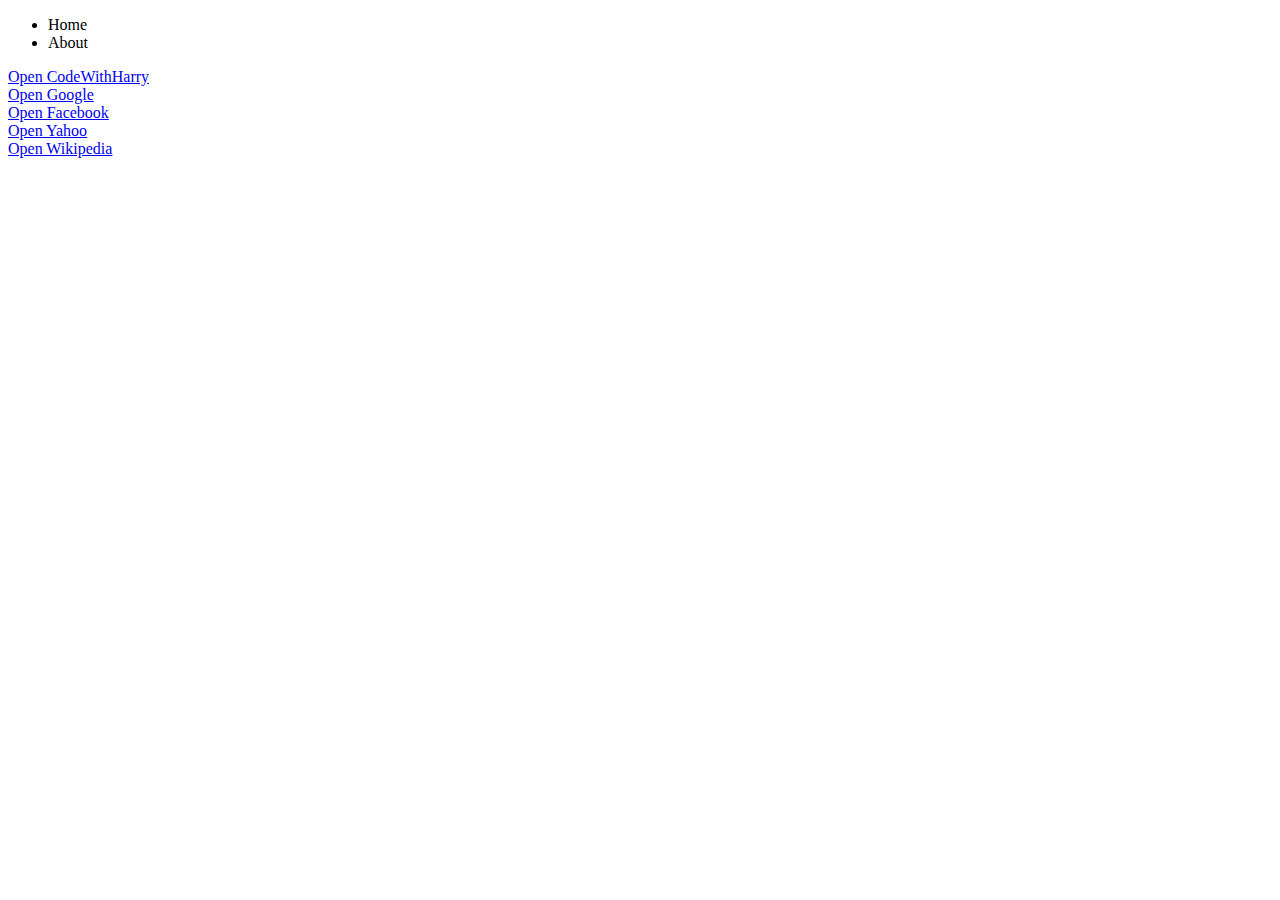
<file: chapter3ps.html>
<!DOCTYPE html>
<html lang="en">
<head>
    <meta charset="UTF-8">
    <meta http-equiv="X-UA-Compatible" content="IE=edge">
    <meta name="viewport" content="width=device-width, initial-scale=1.0">
    <title>My Favorite sites</title>
</head>
<body>
    <header>
        <ul>
            <li>Home</li>
            <li>About</li>
        </ul>
    </header>
    <main>
        <section>
            <a href="https://codewithharry.com" target="_blank">Open CodeWithHarry</a><br>
            <a href="https://google.com" target="_blank">Open Google</a><br>
            <a href="https://facebook.com" target="_blank">Open Facebook</a><br>
            <a href="https://yahoo.com" target="_blank">Open Yahoo</a><br>
            <a href="https://wikipedia.com" target="_blank">Open Wikipedia</a><br>
        </section>
        <section></section>
    
        <aside>
            <div></div>
        </aside>
        
    </main>
    <footer>

    </footer>
</body>
</html>
</file>
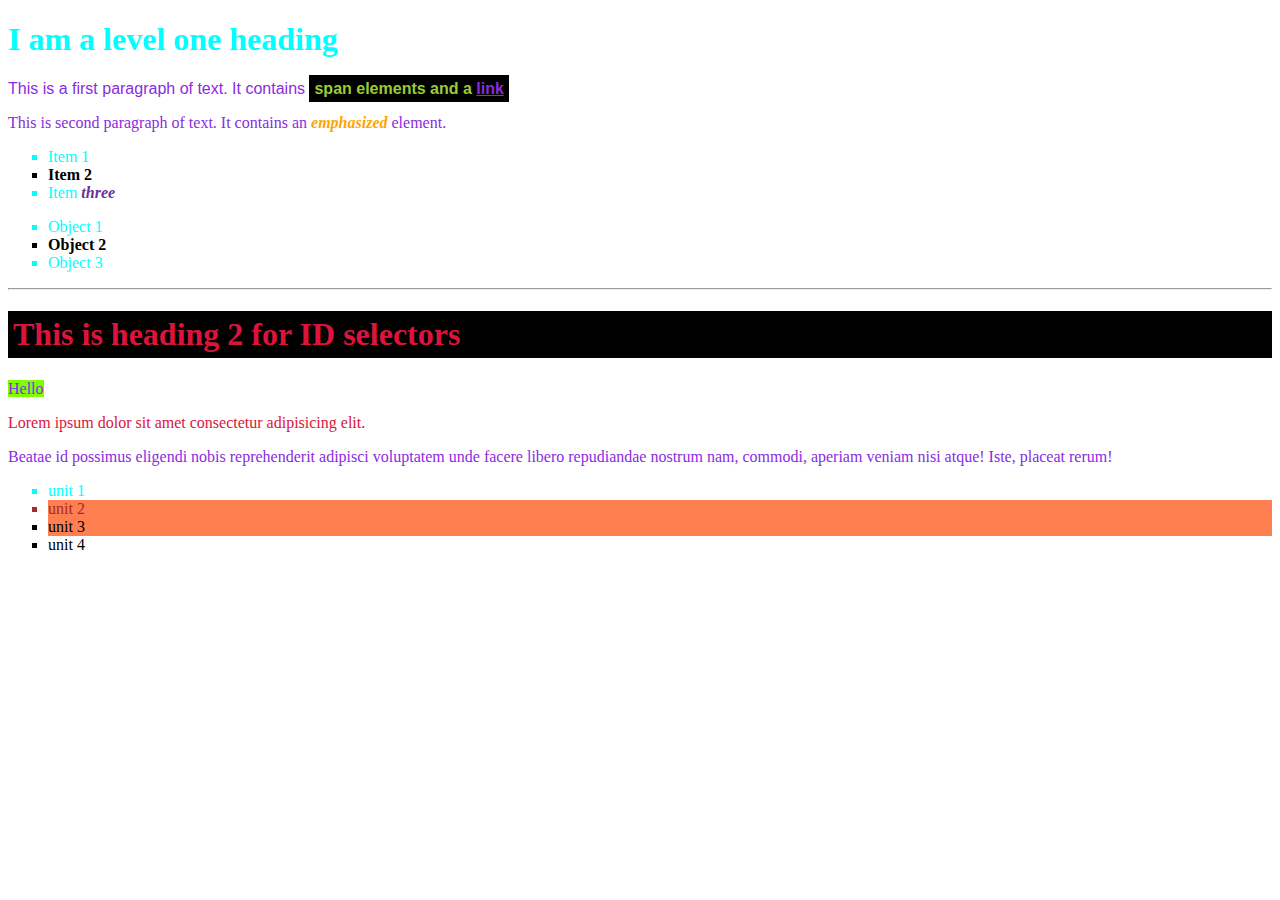
<file: css_vid1.html>
<!DOCTYPE html>
<html lang="en">
<head>
    <meta charset="UTF-8">
    <meta http-equiv="X-UA-Compatible" content="IE=edge">
    <meta name="viewport" content="width=device-width, initial-scale=1.0">
    <title>Trial</title>
    <link rel="stylesheet" href="css_vid1.css">
</head>
<body>
    <h1>I am a level one heading</h1>
    <p>This is a first paragraph of text. It contains <span class="special">span elements and a <a href="#">link</a></span></p>
    <!--Span element is used to indicate inline container. That means it will take only the space required by the container not the entire horizontal space.-->

    <p>This is second paragraph of text. It contains an <em class="special">emphasized</em> element. </p>

    <ul>
        <li>Item 1</li>
        <li class="special">Item 2</li>
        <li>Item <em>three</em></li>
    </ul>

    <ol>
        <li>Object 1</li>
        <li class="special">Object 2</li>
        <li>Object 3</li>
    </ol>
    <!--Using class here means we are assigning this very element to this very class for further customizable selection-->
    <hr>

    <h1 id="heading">This is heading 2 for ID selectors</h1>

    <span>Hello</span>

    <p id="one">Lorem ipsum dolor sit amet consectetur adipisicing elit.</p> 
        
    <p>Beatae id possimus eligendi nobis reprehenderit adipisci voluptatem unde facere libero repudiandae nostrum nam, commodi, aperiam veniam nisi atque! Iste, placeat rerum!</p>

    <section>
    <ul>
        <li>unit 1</li>
        <li class="a">unit 2</li>
        <li class="a b">unit 3</li>
        <li class="ab">unit 4</li>
    </ul>
    </section>
    
</body>
</html>
</file>
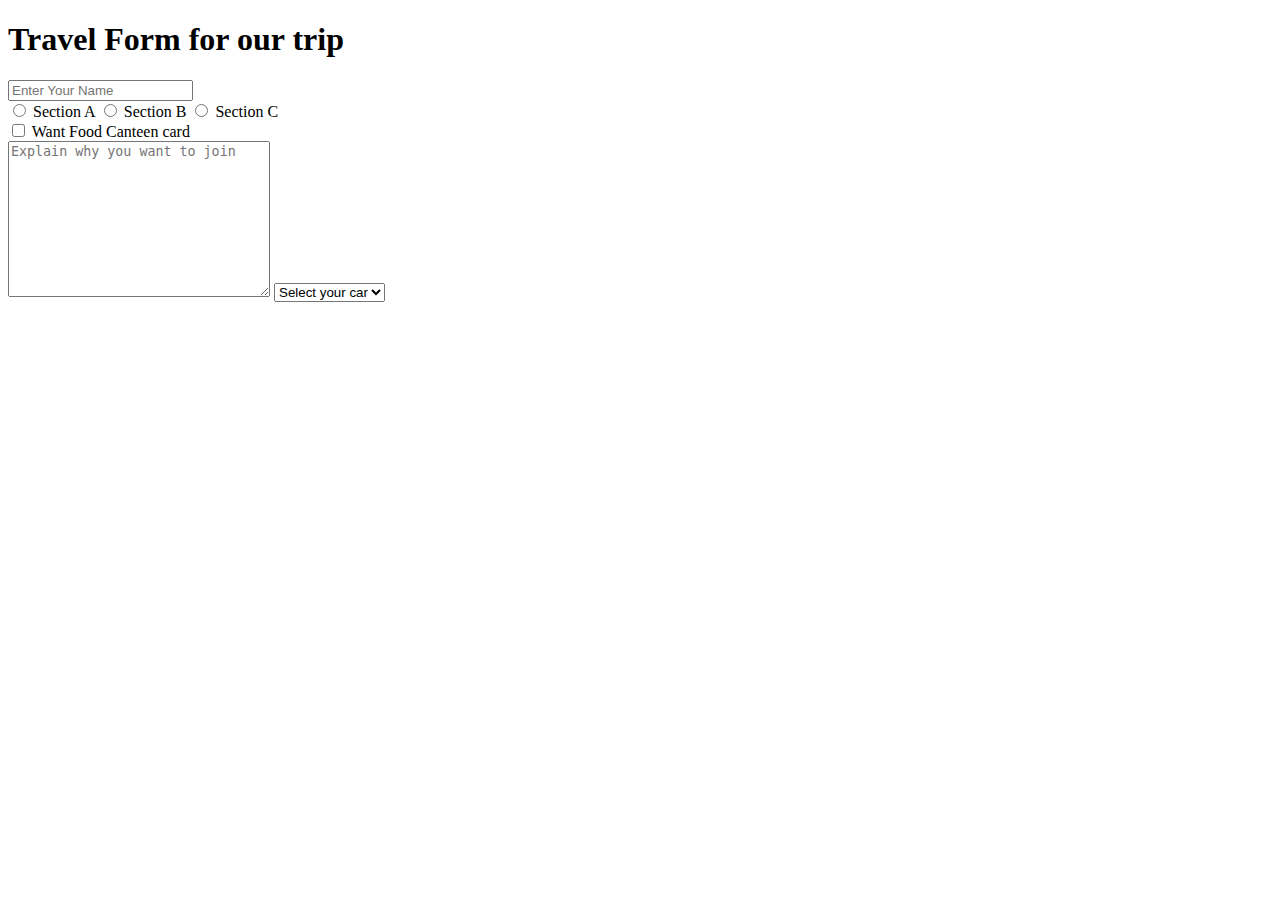
<file: form.html>
<!DOCTYPE html>
<html lang="en">

<head>
    <meta charset="UTF-8">
    <meta http-equiv="X-UA-Compatible" content="IE=edge">
    <meta name="viewport" content="width=device-width, initial-scale=1.0">
    <title>Form</title>
</head>

<body>
    <div>
        <h1>Travel Form for our trip</h1>
        <form action="form.php">
            <input type="text" placeholder="Enter Your Name"><br>
            <label for="sectionida">
                <input type="radio" value="Section a" name="section" id="sectionida"> Section A
            </label>
            <label for="sectionidb">
                <input type="radio" value="Section b" name="section" id="sectionidb"> Section B
            </label>
            <label for="sectionidc">
                <input type="radio" value="Section c" name="section" id="sectionidc" class="red blue"> Section C
            </label><br>
            <input type="checkbox" id="foodcanteen" class="red" name="canteen">
            <label for="foodcanteen">Want Food Canteen card</label><br>
            <!-- https://developer.mozilla.org/en-US/docs/Web/HTML/Element/input -->
            <textarea name="explain" id="explain" cols="30" rows="10" placeholder="Explain why you want to join "></textarea>
            <select name="car" id="car">

                <option value="no-car">Select your car</option>
                <option value="onmi">Omni</option>
                <option value="omni2">Omni2</option>
                <option value="dzire">Dzire</option>
                <option value="i10">i10</option>
                <option value="i20">i20</option>
            </select>
        </form>
    </div>
</body>

</html>
</file>
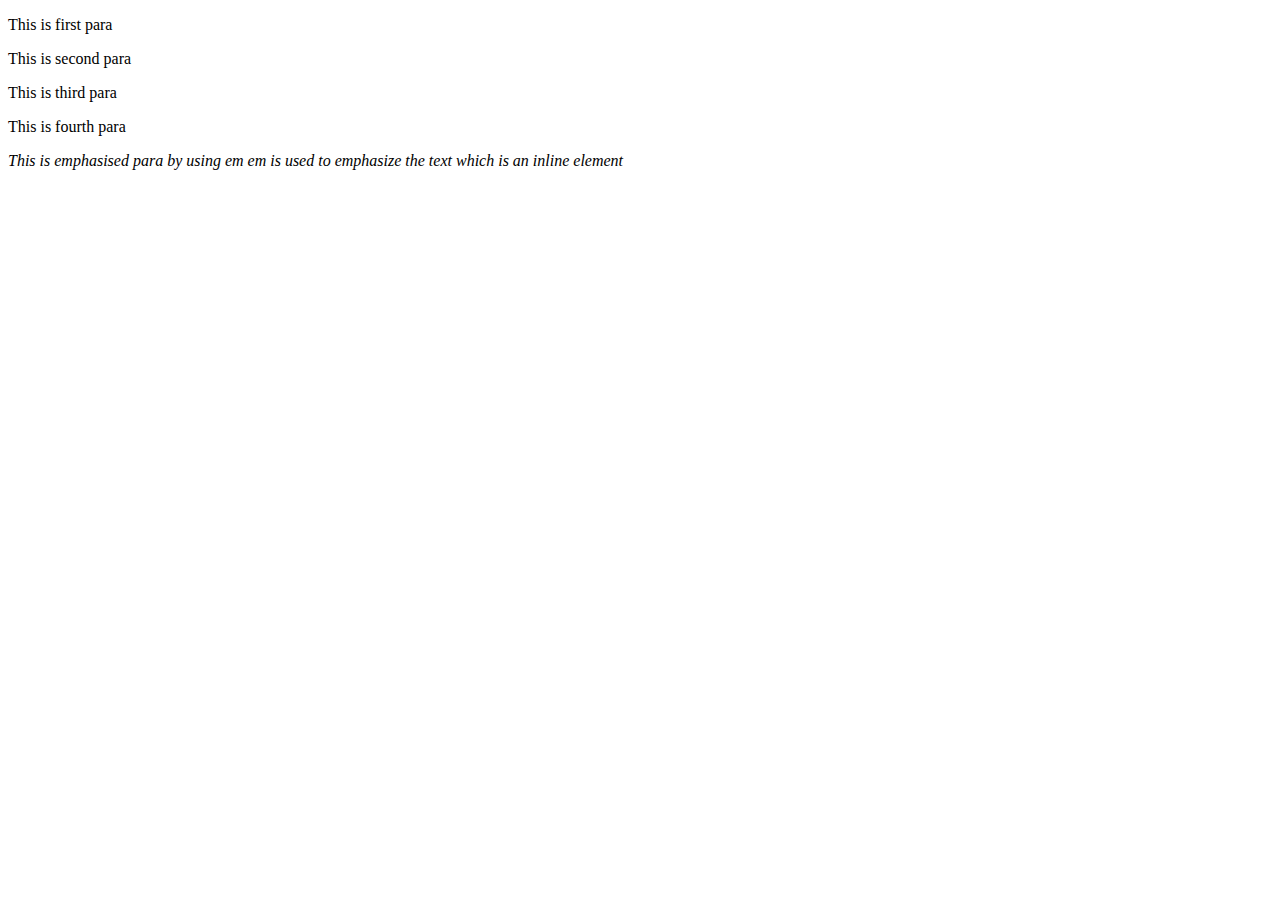
<file: index2.html>
<!DOCTYPE html>
<html lang="en">
<head>
    <meta charset="UTF-8">
    <meta http-equiv="X-UA-Compatible" content="IE=edge">
    <meta name="viewport" content="width=device-width, initial-scale=1.0">
    <title>Trial website</title>
</head>
<body>
    <p>This is first para</p>
    <p>This is second para</p>
    <p>This is third para</p>
    <p>This is fourth para</p>
    <!--p tag is a block level element 
    Inline elements utna hi space lenge jitna content ko chahiye
    Block level elements consumes emtire horizantal strip space. Vertical depends upon the content.-->
    <em>This is emphasised para by using em</em>
    <em>em is used to emphasize the text  which is an inline element</em>
    <!--In the browser we can see that line 18 is merged with line 17 because em tag is inline.-->

</body>
</html>
</file>
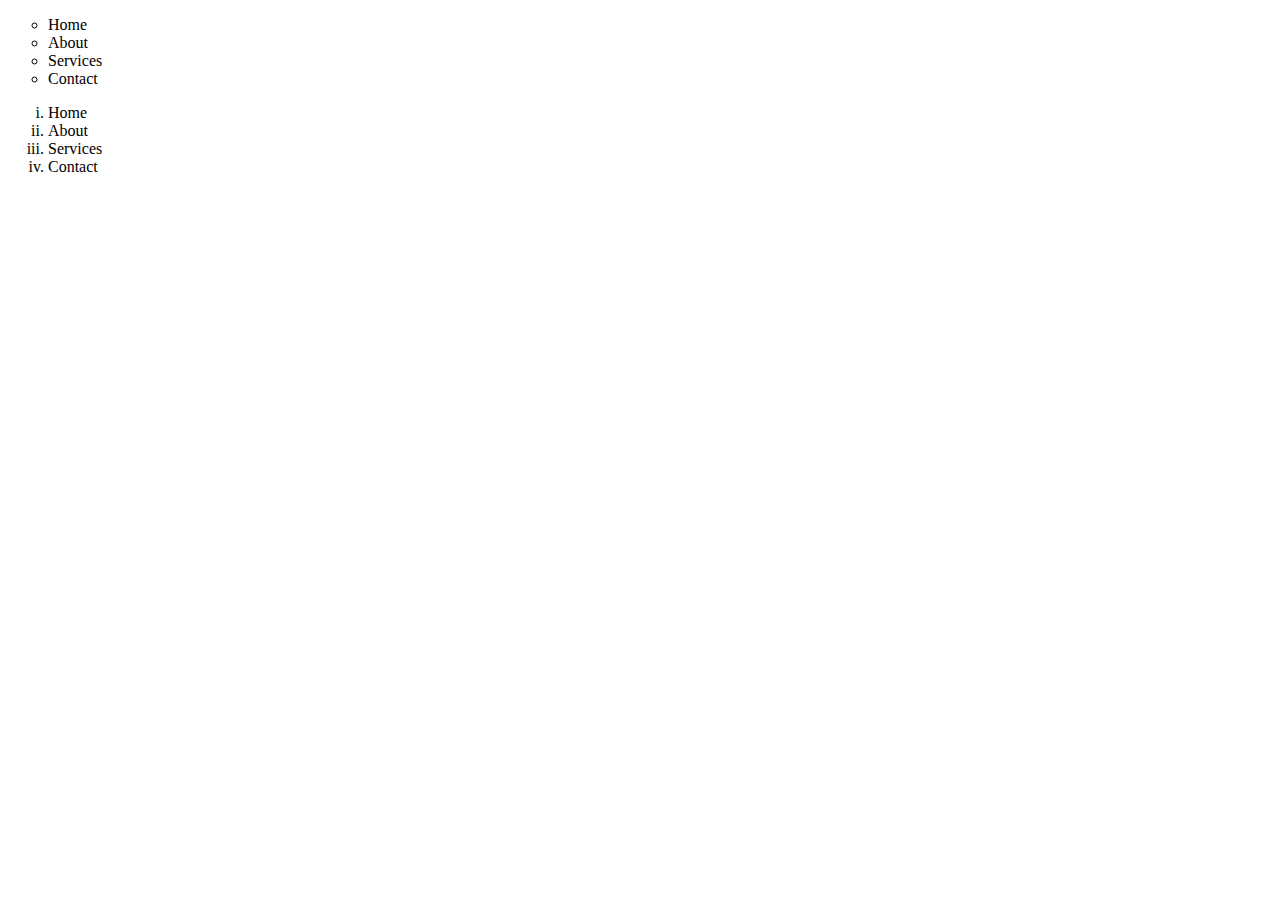
<file: list.html>
<!DOCTYPE html>
<html lang="en">
<head>
    <meta charset="UTF-8">
    <meta http-equiv="X-UA-Compatible" content="IE=edge">
    <meta name="viewport" content="width=device-width, initial-scale=1.0">
    <title>HTML List</title>
</head>
<body>
    <ul type="circle">
        <li>Home</li>
        <li>About</li>
        <li>Services</li>
        <li>Contact</li>
    </ul>
    <ol type="i">
        <li>Home</li>
        <li>About</li>
        <li>Services</li>
        <li>Contact</li>
    </ol>
</body>
</html>
</file>
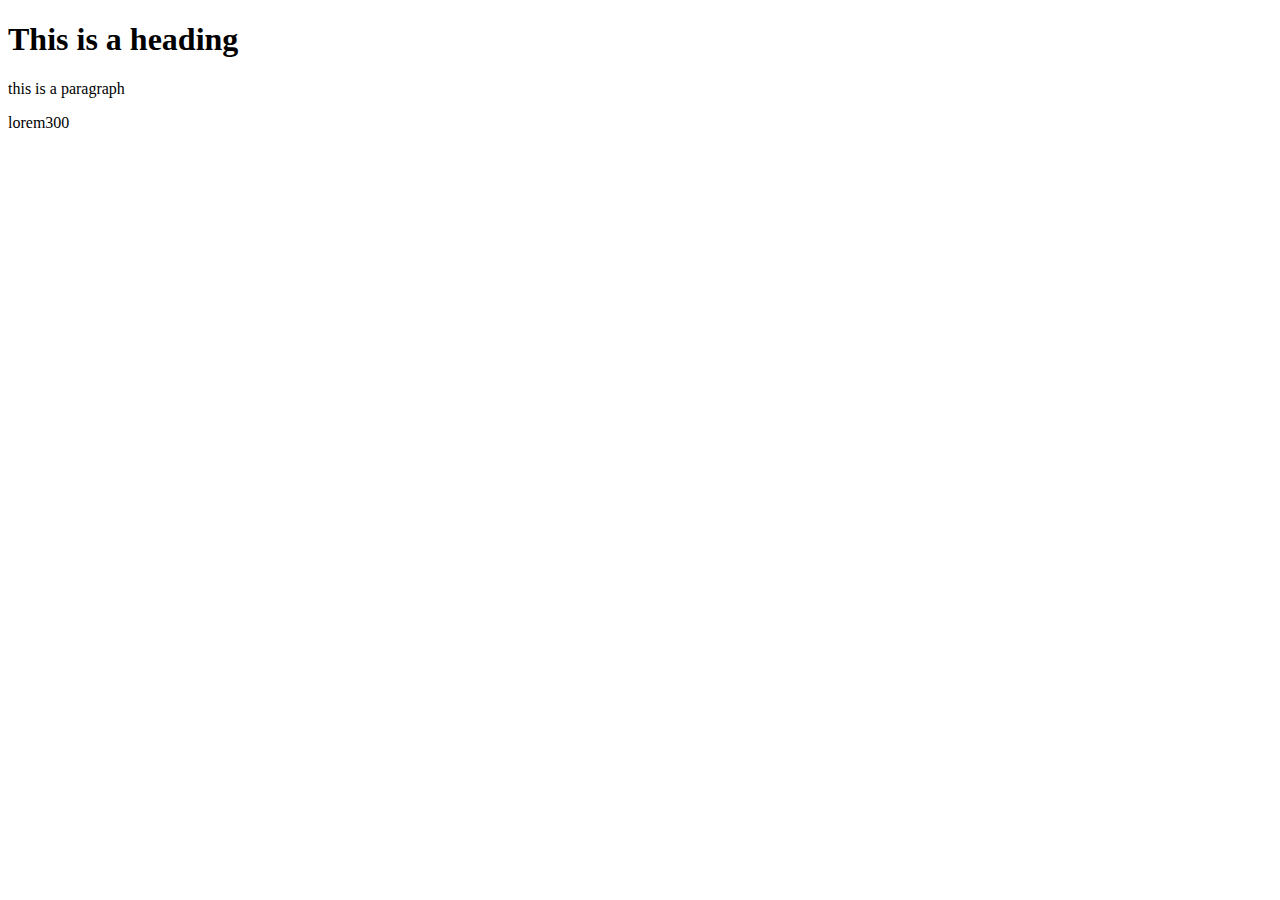
<file: notepad.html>
<!DOCTYPE html>
<html lang="en">
<head>
    <meta charset="UTF-8">
    <meta http-equiv="X-UA-Compatible" content="IE=edge">
    <meta name="viewport" content="width=device-width, initial-scale=1.0">
    <title>Harrys website</title>
</head>
<body>
    <!-- This heading will be changed in future -->
    <h1>This is a heading</h1>
    <!-- Improve below paragraph -->
    <p>this is a paragraph</p>
    <p>lorem300</p>
</body>
</html>
</file>
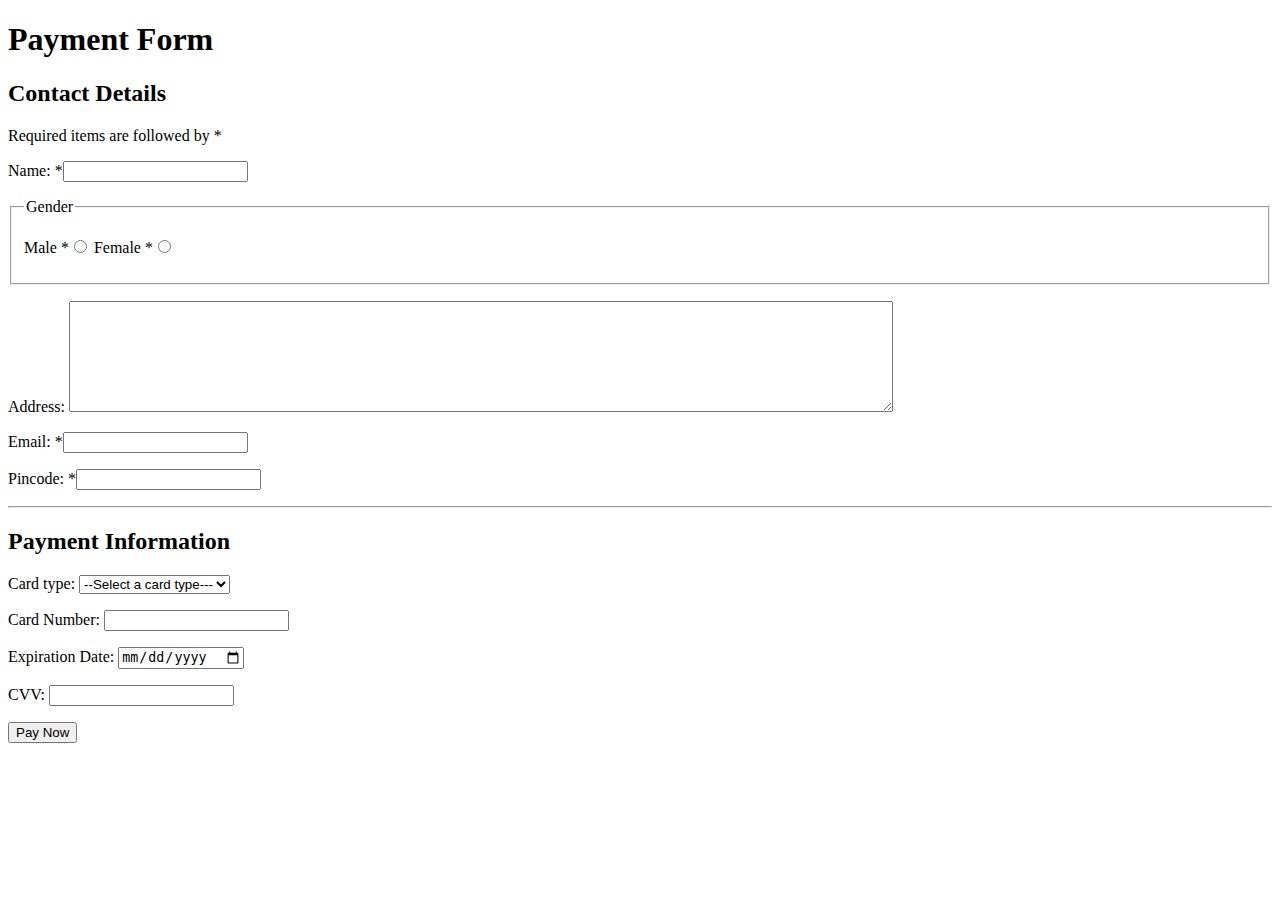
<file: payment_form.html>
<!DOCTYPE html>
<html lang="en">
  <head>
    <meta charset="UTF-8" />
    <meta http-equiv="X-UA-Compatible" content="IE=edge" />
    <meta name="viewport" content="width=device-width, initial-scale=1.0" />
    <title>Payment form</title>
  </head>
  <body>
    <form action="">
      <!--Form is a tag which is used to tell the browser that it is a form. The Action attribute -->
      <h1>Payment Form</h1>
      <h2>Contact Details</h2>
      <!--Two heading types are being used-->
      <p>Required items are followed by *</p>
      <p>Name: *<input type="text" name="Name" id="Name" required></p>
      <!--Input tag makes the user input some data by making a dialogue box appear. It has an attribute called name = "Name" so the value we are entering will be stored inside the name like a variable.-->

      <fieldset>
        <legend>Gender</legend>
        <p>
          Male *<input type="radio" name="gender" id="male" required> Female
          *<input type="radio" name="gender" id="female" required>
        </p>
      </fieldset>
      <!--Fieldset is tag which makes a box appear for that respective element to be filled. And legend kind of works as a heading for that outlined dialogue box (created by fieldset)-->

      <p>
        Address: <textarea name="area" id="area" cols="100" rows="7"></textarea>
      </p>
      <!--textarea tag provides the user a huge input text space as it may be required for some inputs like address. Id works ig the same here as a variable cols and rows represent the width and height of the huge input text box-->

      <p>Email: *<input type="email" name="email" id="email" required></p>
      <!--Required make it compulsary for users to fill this particular element. input tag is similar being used here as earlier. It has type email which is specifically used for email inputs. -->

      <p>Pincode: *<input type="number" name="pincode" id="pincode" required></p>
      <!--input type Number is used to tell the browser the input is in the form of number-->
      <hr>

      <h2>Payment Information</h2>
      
      <p>
        Card type:
        <select name="card_type" id="card_type">
          <option value="">--Select a card type---</option>
          <option value="visa">Visa</option>
          <option value="rupay">RuPay</option>
          <option value="mastercard">MasterCard</option>
        </select>
      </p>
      <!--Normal text of Card type is being displayed. Then select is used to choose among the following option kind of dialogue box to appear. After using select, we must use option tag. The input form any of the following actions (which the user will select) will be stored in card_type. Option value is kept NULL for --Select a card type-- becoz we dont want it to mean a thing other than the display purpose. VISA, ruplay and all must have value for the value attribute as they are the options inside the dialogue box -->

      <p>Card Number: <input type="number" name="c_number" id="c_number"></p>
      <!--Normal input tag is used with number as input type which will be stored in c_number-->
      
      <p>Expiration Date: <input type="date" name="exp_date" id="exp_date"></p>
      <!--Type date is being used which browser knows what it actually means. DD/MM//YY-->
      
      <p>CVV: <input type="password" name="cvv" id="cvv"></p>
      <!--Input type password is used to make the entered text hidden. Its for the privacy reasons.-->
      
      <input type="submit" value="Pay Now">
      <!--Input type button is used to make a final button of pay now which will submit the final file. Similar text of Pay Now button is displayed.-->
    
    </form>
  
</body>
</html>
</file>
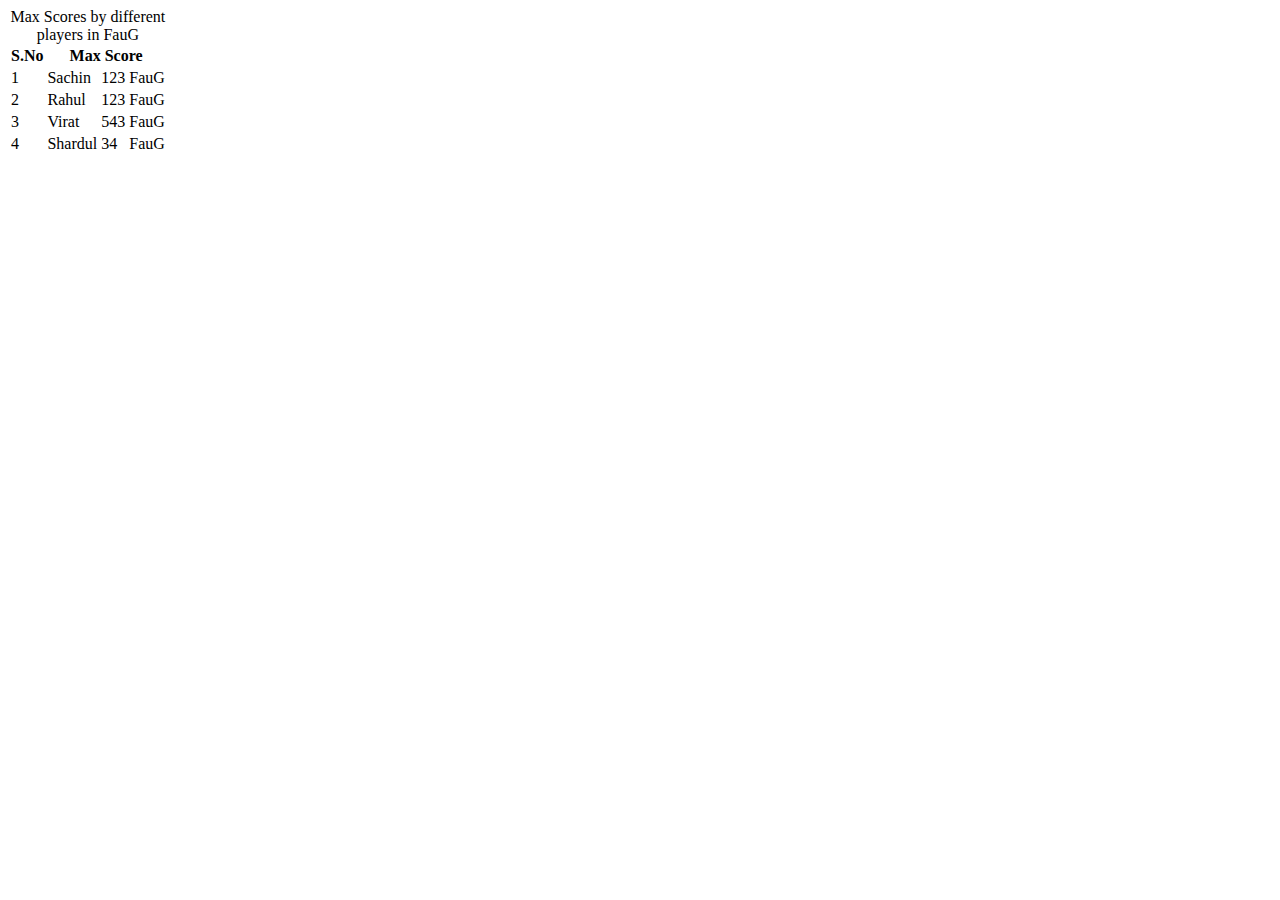
<file: table.html>
<!DOCTYPE html>
<html lang="en">

<head>
    <meta charset="UTF-8">
    <meta http-equiv="X-UA-Compatible" content="IE=edge">
    <meta name="viewport" content="width=device-width, initial-scale=1.0">
    <title>Table</title>
</head>

<body>
    <div>
        <table>
            <caption>Max Scores by different players in FauG</caption>
            <thead>
                <tr>
                    <th>S.No</th>
                    <!-- <th>Player Name</th> -->
                    <th colspan="3">Max Score</th>
                    <!-- <th>Game</th> -->
                </tr>
                <tr>
                    <td>1</td>
                    <td>Sachin</td>
                    <td>123</td>
                    <td>FauG</td>
                </tr>
            </thead>
            <tbody>
                <tr>
                    <td>2</td>
                    <td>Rahul</td>
                    <td>123</td>
                    <td>FauG</td>
                </tr>
                <tr>
                    <td>3</td>
                    <td>Virat</td>
                    <td>543</td>
                    <td>FauG</td>
                </tr>
                <tr>
                    <td>4</td>
                    <td>Shardul</td>
                    <td>34</td>
                    <td>FauG</td>
                </tr>
            </tbody>
        </table>
    </div>
</body>

</html>
</file>
<file: css_vid1.css>
p{
    color: blueviolet;
}

a{
    color: blueviolet;
}
/*We can use the the above tags by using combined selectors as well by simply using comma between the two selectors like p,a{p:v};*/

p,a{
    color: blueviolet;
}

li{
    list-style-type :square;
}
/*This changes format of all the lists which will be included in the current webpage.*/

.special{
    color: cadetblue;
    font-weight: bold;
}
/*This is the syntax for class slection. Class i sused here for customization in css as this element is added in this class and so forth.*/

em.special{
    color: orange;
    font-weight: bold;
}
/*This is for individual selection in the class*/

ul em{
    color: rebeccapurple;
    font-weight: bold;
}
/*The above lines say ul ke andar ke joh em tags hai wo sab ye color change karenge*/

h1+p{
    font-family: 'Lucida Sans', 'Lucida Sans Regular', 'Lucida Grande', 'Lucida Sans Unicode', Geneva, Verdana, sans-serif;
}
/*The above lines say h1 ke just aage wala joh p tag hai usme yeh changes karne hai. Maybe used for detailed address for the element which is to be changed.*/

a:hover{
    color: yellow;
    font-size: medium;
}
/*In the above lines pseudo class selector is used. Pseudo class selector has few states such as hover, visited, link etc.*/

body h1+p .special{
    color: yellowgreen;
    background-color: black;
    padding: 5px;
}
/*The above lines just tells the browser the specific location where changes has to be done*/

#heading{
    color: crimson;
    background-color: black;
    padding: 5px;
}

h1+span{
    color: blueviolet;
    background-color: chartreuse;
}
/*For the inline use of the color schemes*/
p#one{
    color: crimson;
}
/*Similar as the use of the class*/

li[class]{
    color: black;
}
/*li ke andar jitne class hai utne select karne hai*/

section li[class="a"]{
    color: brown;
}
/*Section ke andar jitne li hai jiske class ki value a hai wo select karna hai*/

section li[class ~="a"]{
    background-color: coral;
}
/*This tells the browser to select the one which has value of class as "a" in common which is the case of unit 3 and unit 4*/

*{
    color: cyan;
}
/*This is the everything selector which selects every tag kind of things.*/
</file>
